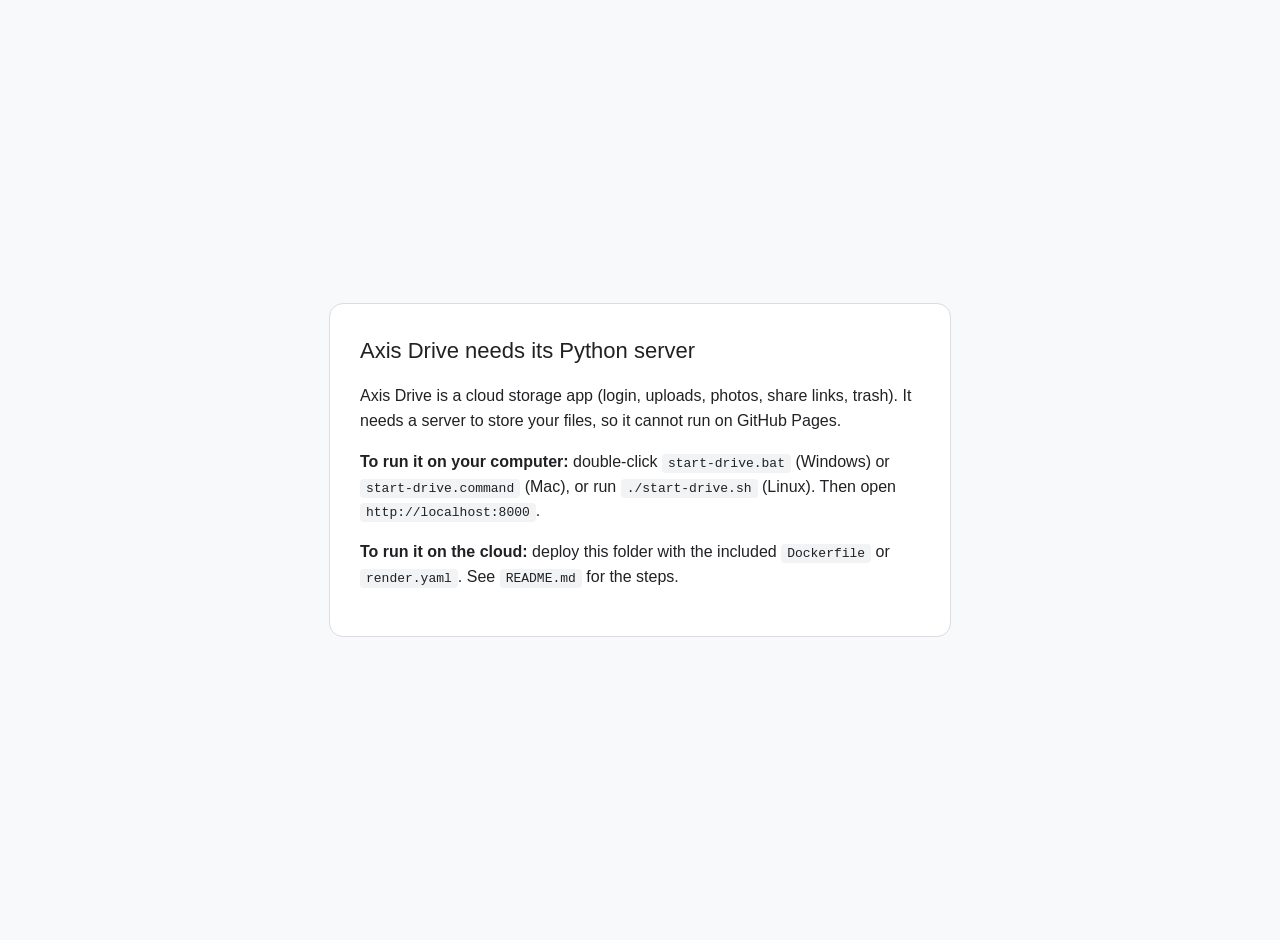
<file: index.html>
<!DOCTYPE html>
<!-- Root redirect: GitHub Pages serves the repository root, so this sends
     visitors straight to the college website inside the kushagra_proj folder. -->
<html lang="en">
<head>
  <meta charset="UTF-8">
  <meta http-equiv="refresh" content="0; url=kushagra_proj/index.html">
  <link rel="canonical" href="kushagra_proj/index.html">
  <title>Axis Colleges of Higher Education</title>
  <script>window.location.replace('kushagra_proj/index.html');</script>
</head>
<body>
  <p>Opening the college website... <a href="kushagra_proj/index.html">Click here if you are not redirected.</a></p>
</body>
</html>
</file>
